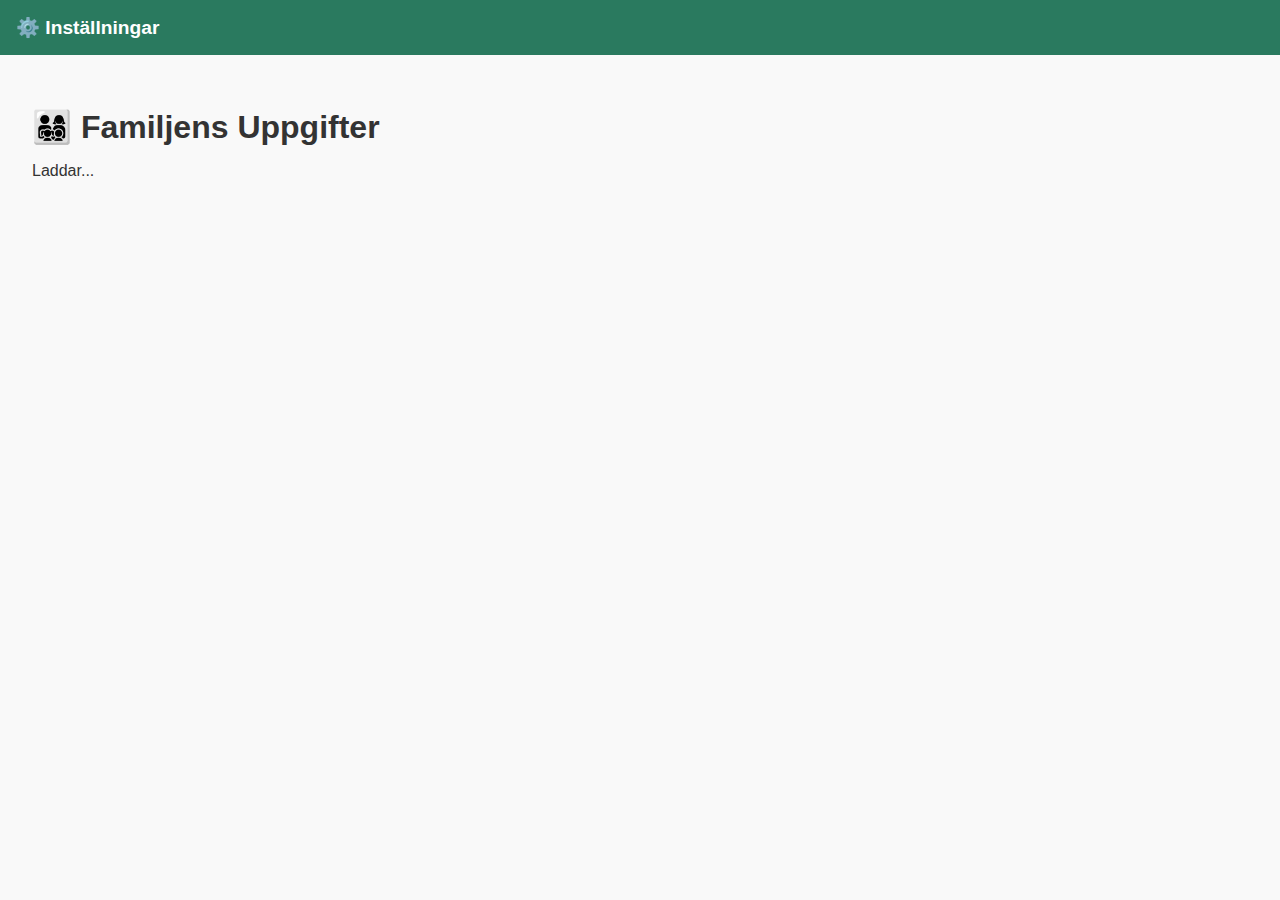
<file: index.html>
<!DOCTYPE html>
<html lang="sv">
<head>
  <meta charset="UTF-8">
  <meta name="viewport" content="width=device-width, initial-scale=1.0">
  <title>Familjeportal</title>
  <link rel="stylesheet" href="style.css">
  <style>
    #dashboard {
      display: flex;
      flex-wrap: wrap;
      gap: 1rem;
    }
    .child-dashboard {
      flex: 1 1 300px;
      border-radius: 8px;
      padding: 1rem;
      background-color: #f9f9f9;
      box-shadow: 0 2px 4px rgba(0, 0, 0, 0.1);
    }
    .points {
      font-weight: bold;
      margin: 0.5rem 0;
    }
    .rewards img {
      width: 60px;
      height: auto;
      margin-right: 0.5rem;
    }
    .reward-section {
      margin-top: 1rem;
    }
  </style>
</head>
<body>
  <nav>
    <a href="edit.html">⚙️ Inställningar</a>
  </nav>

  <main>
    <h1>👨‍👩‍👧‍👦 Familjens Uppgifter</h1>

    <div id="dashboard"></div>
  </main>

  <script type="module" src="main.js"></script>
</body>
</html>
</file>
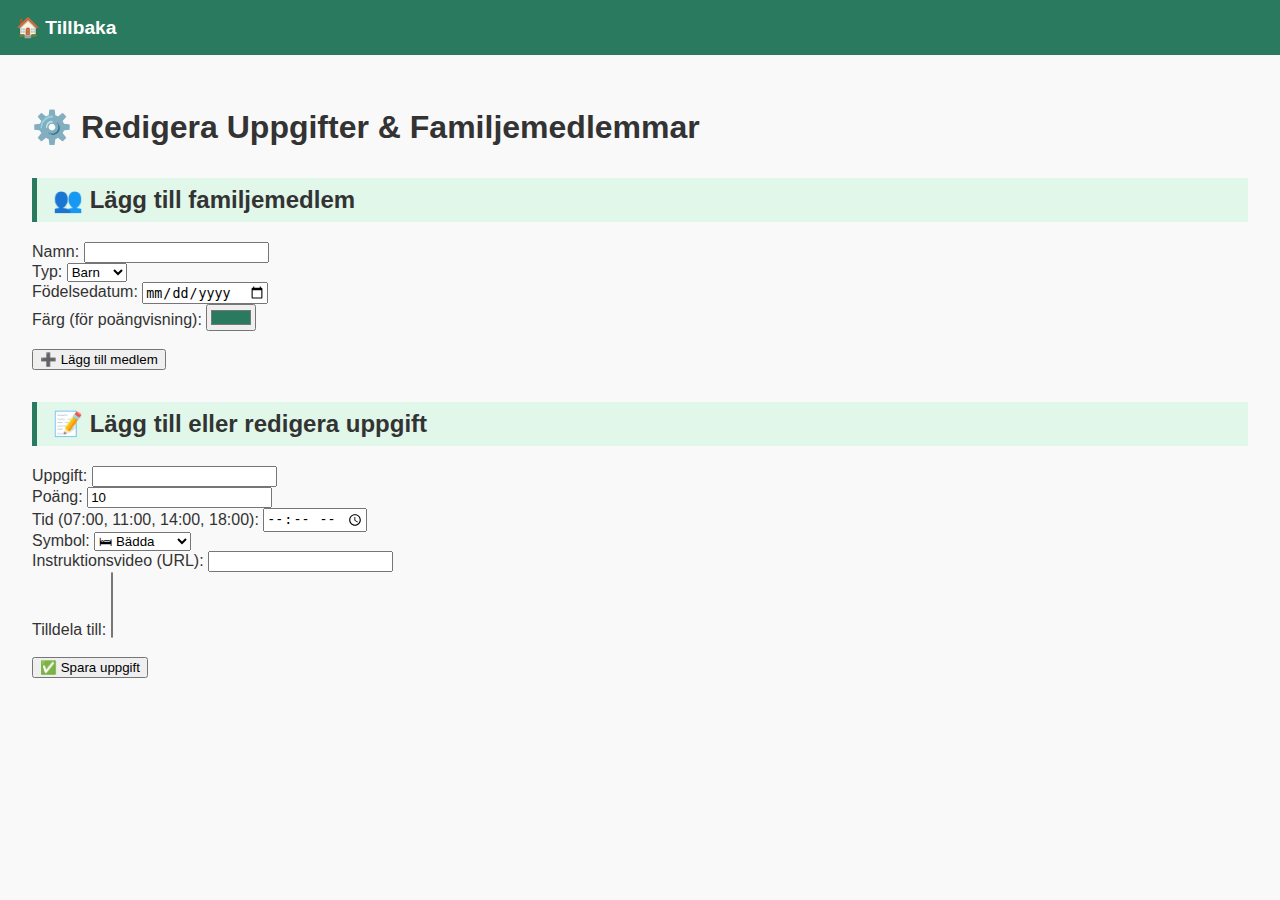
<file: edit.html>
<!DOCTYPE html>
<html lang="sv">
<head>
  <meta charset="UTF-8">
  <meta name="viewport" content="width=device-width, initial-scale=1.0">
  <title>Redigera Uppgifter</title>
  <link rel="stylesheet" href="style.css">
</head>
<body>
  <nav>
    <a href="index.html">🏠 Tillbaka</a>
  </nav>

  <main>
    <h1>⚙️ Redigera Uppgifter & Familjemedlemmar</h1>

    <section>
      <h2>👥 Lägg till familjemedlem</h2>
      <form id="memberForm">
        <label for="memberName">Namn:</label>
        <input type="text" id="memberName" required><br>

        <label for="memberType">Typ:</label>
        <select id="memberType" required>
          <option value="barn">Barn</option>
          <option value="vuxen">Vuxen</option>
        </select><br>

        <div id="birthdateField">
          <label for="memberBirthdate">Födelsedatum:</label>
          <input type="date" id="memberBirthdate"><br>
        </div>

        <label for="memberColor">Färg (för poängvisning):</label>
        <input type="color" id="memberColor" value="#2a7a5f"><br><br>

        <button type="submit">➕ Lägg till medlem</button>
      </form>

      <ul id="memberList"></ul>
    </section>

    <section>
      <h2>📝 Lägg till eller redigera uppgift</h2>
      <form id="taskForm">
        <label for="taskName">Uppgift:</label>
        <input type="text" id="taskName" required><br>

        <label for="taskPoints">Poäng:</label>
        <input type="number" id="taskPoints" value="10"><br>

        <label for="taskTime">Tid (07:00, 11:00, 14:00, 18:00):</label>
        <input type="time" id="taskTime"><br>

        <label for="taskIcon">Symbol:</label>
        <select id="taskIcon">
          <option value="assets/icons/bed.png">🛏 Bädda</option>
          <option value="assets/icons/toothbrush.png">🪥 Tänder</option>
          <option value="assets/icons/lego.png">🧱 Lego</option>
          <option value="assets/icons/toys.png">🧸 Leksaker</option>
          <option value="assets/icons/wateringcan.png">🌸 Vattna</option>
        </select><br>

        <label for="taskVideo">Instruktionsvideo (URL):</label>
        <input type="text" id="taskVideo"><br>

        <label for="assignedChildren">Tilldela till:</label>
        <select id="assignedChildren" multiple></select><br><br>

        <button type="submit">✅ Spara uppgift</button>
      </form>

      <ul id="taskList"></ul>
    </section>
  </main>

  <script type="module" src="edit.js"></script>
</body>
</html>
</file>
<file: style.css>
/* === style.css === */

body {
  font-family: Arial, sans-serif;
  margin: 0;
  padding: 0;
  background-color: #f9f9f9;
  color: #333;
}

nav {
  background-color: #2a7a5f;
  padding: 1rem;
}

nav a {
  color: white;
  text-decoration: none;
  font-weight: bold;
  font-size: 1.2rem;
}

main {
  padding: 2rem;
}

h1 {
  margin-bottom: 1rem;
}

h2 {
  background-color: #e0f7e9;
  padding: 0.5rem 1rem;
  border-left: 5px solid #2a7a5f;
  margin-top: 2rem;
}

.child-card {
  background-color: white;
  padding: 1rem;
  margin-bottom: 1rem;
  border: 1px solid #ddd;
  border-radius: 8px;
  box-shadow: 0 2px 4px rgba(0,0,0,0.05);
}

.task-line {
  display: flex;
  align-items: center;
  gap: 0.5rem;
  margin-bottom: 0.5rem;
}

.task-icon-btn {
  background: none;
  border: none;
  padding: 0;
  cursor: pointer;
}

.task-icon-btn:disabled {
  cursor: not-allowed;
  opacity: 0.5;
}

.task-icon {
  width: 32px;
  height: 32px;
  border-radius: 6px;
}

.video-btn {
  background: none;
  border: none;
  font-size: 1.2rem;
  cursor: pointer;
}

.task-text {
  flex-grow: 1;
}

.video-overlay {
  position: fixed;
  top: 0;
  left: 0;
  width: 100%;
  height: 100%;
  background: rgba(0, 0, 0, 0.8);
  display: flex;
  justify-content: center;
  align-items: center;
  z-index: 999;
}

.video-box {
  background: white;
  padding: 1rem;
  border-radius: 1rem;
  max-width: 80%;
  max-height: 80%;
}

.video-box iframe,
.video-box video {
  width: 100%;
  height: 300px;
  border-radius: 1rem;
}

.close-video {
  background: red;
  color: white;
  border: none;
  padding: 0.5rem 1rem;
  margin-bottom: 0.5rem;
  border-radius: 0.5rem;
  cursor: pointer;
}
</file>
